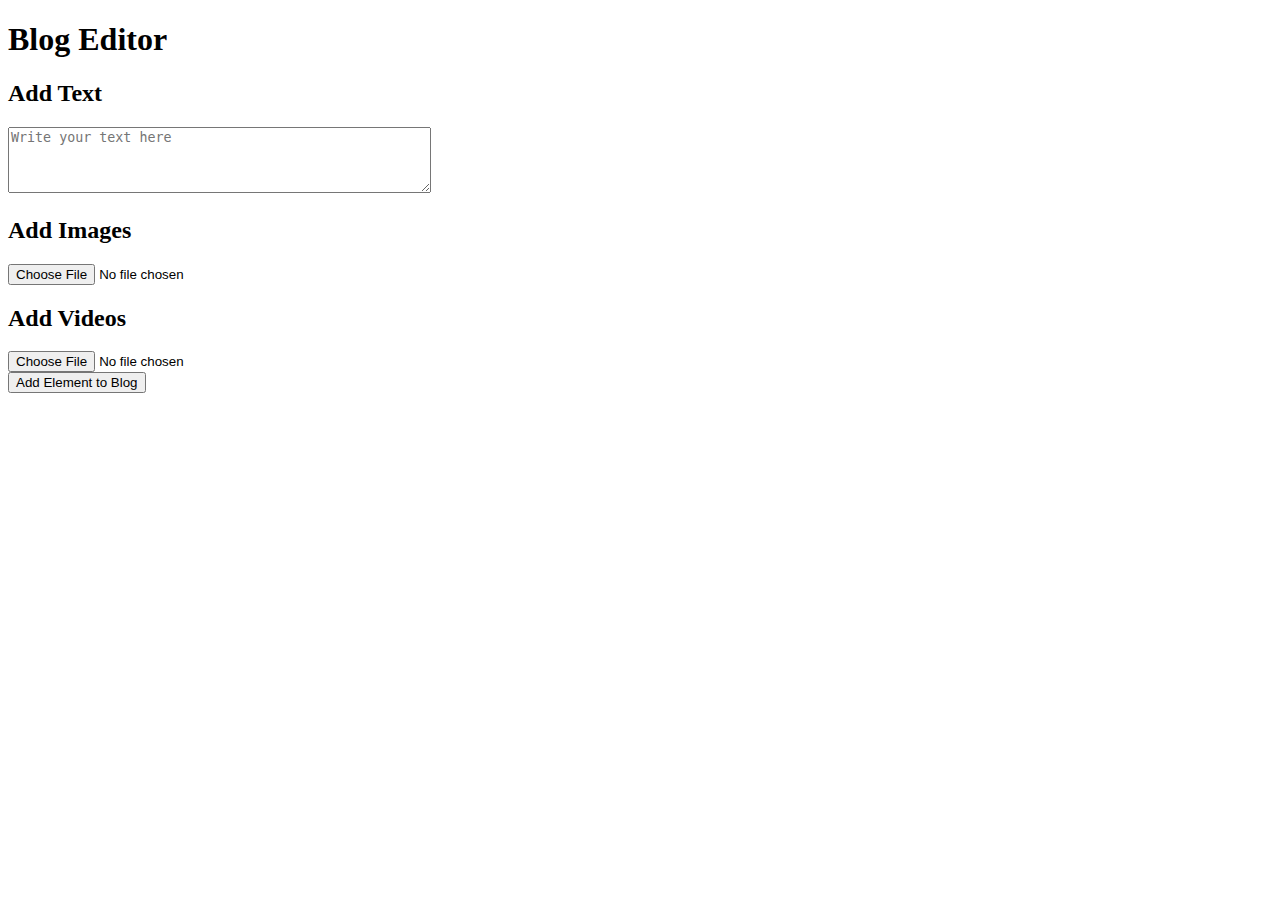
<file: index.html>
<!DOCTYPE html>
<html lang="en">
<head>
    <meta charset="UTF-8">
    <meta name="viewport" content="width=device-width, initial-scale=1.0">
    <title>Blog Editor</title>
    <style>
        /* Add your CSS styling here */
    </style>
</head>
<body>
    <h1>Blog Editor</h1>

    <div>
        <h2>Add Text</h2>
        <textarea id="text" rows="4" cols="50" placeholder="Write your text here"></textarea>
    </div>

    <div>
        <h2>Add Images</h2>
        <input type="file" id="image" accept="image/*">
        <img id="image-preview" alt="Image Preview" style="max-width: 100%; display: none;">
    </div>

    <div>
        <h2>Add Videos</h2>
        <input type="file" id="video" accept="video/*">
        <video id="video-preview" controls style="max-width: 100%; display: none;"></video>
    </div>

    <button id="add-element">Add Element to Blog</button>

    <div id="blog-content">
        <!-- The added blog elements will be displayed here -->
    </div>

    <script>
        const textArea = document.getElementById("text");
        const imageInput = document.getElementById("image");
        const imagePreview = document.getElementById("image-preview");
        const videoInput = document.getElementById("video");
        const videoPreview = document.getElementById("video-preview");
        const blogContent = document.getElementById("blog-content");
        const addElementButton = document.getElementById("add-element");

        addElementButton.addEventListener("click", function() {
            const text = textArea.value;
            const image = imagePreview.src;
            const video = videoPreview.src;

            // Create and append elements to the blog
            if (text) {
                const textElement = document.createElement("p");
                textElement.textContent = text;
                blogContent.appendChild(textElement);
            }
            if (image) {
                const imageElement = document.createElement("img");
                imageElement.src = image;
                blogContent.appendChild(imageElement);
            }
            if (video) {
                const videoElement = document.createElement("video");
                videoElement.src = video;
                videoElement.controls = true;
                blogContent.appendChild(videoElement);
            }

            // Clear input fields and previews
            textArea.value = "";
            imageInput.value = "";
            imagePreview.src = "";
            imagePreview.style.display = "none";
            videoInput.value = "";
            videoPreview.src = "";
            videoPreview.style.display = "none";
        });

        imageInput.addEventListener("change", function() {
            if (imageInput.files.length > 0) {
                const file = imageInput.files[0];
                const url = URL.createObjectURL(file);
                imagePreview.src = url;
                imagePreview.style.display = "block";
            }
        });

        videoInput.addEventListener("change", function() {
            if (videoInput.files.length > 0) {
                const file = videoInput.files[0];
                const url = URL.createObjectURL(file);
                videoPreview.src = url;
                videoPreview.style.display = "block";
            }
        });
    </script>
</body>
</html>
</file>
